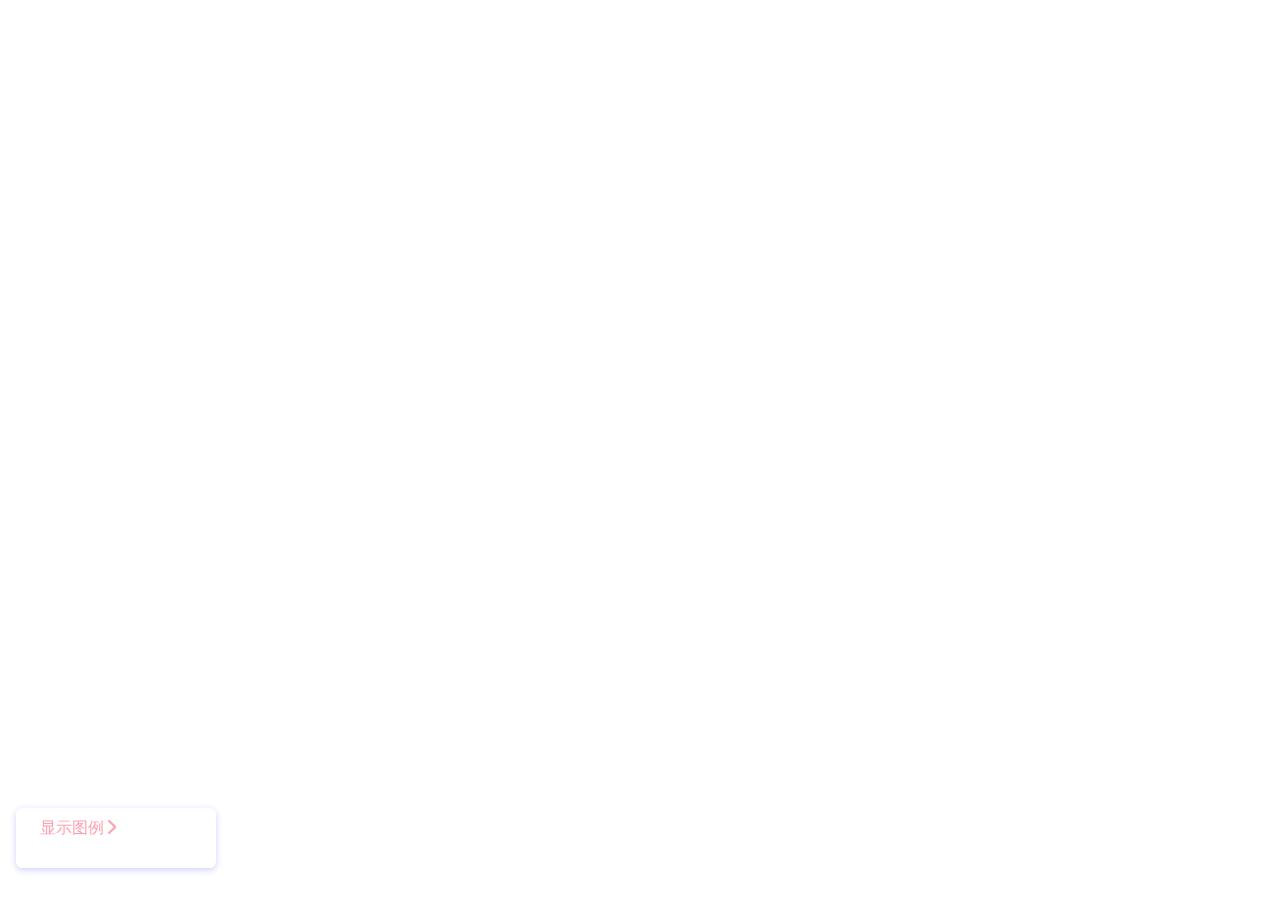
<file: trajectory/index.html>
<!doctype html>
<html>
<head>
    <meta charset="utf-8">
    <meta http-equiv="X-UA-Compatible" content="IE=edge">
    <meta name="viewport" content="initial-scale=1.0, user-scalable=no, width=device-width">
    <title>轨迹回放</title>
    <link rel="stylesheet" href="https://a.amap.com/jsapi_demos/static/demo-center/css/demo-center.css"/>
    <style>
        html, body, #container {
            height: 100%;
            width: 100%;
        }
        .input-card {
            display: none;
            width: 35rem;
            right: 0rem;
            left: 1rem;
            bottom: 2rem;
            opacity: 0.7;
        }
        .input-card .box {
            display: flex;
            position: relative;
            margin-right: 1.2rem;
            width: 10rem;
            height: 2.5rem;
            padding: .25rem .5rem;
            line-height: 2;
            border-radius: 15px;
            color: #ffffff;
        }
        .input-card .box .icon {
            position: absolute;
            top: 3px;
            width: 24px;
            height: 24px;
            background-size: 100% 100%;
            background-repeat: no-repeat;
        }
        .input-card .box .text {
            margin-left: 26px;
        }
        .input-card .box:last-child{
            margin-right: 0;
        }
        .input-card .legend {
            display: flex;
            position: relative;
            margin-right: 1.2rem;
            width: 10rem;
            height: 2.5rem;
            padding: .25rem .5rem;
            font-size: 16px;
            line-height: 2;
            border-radius: 15px;
            color: #738299;
            cursor: pointer;
        }
        .input-card .legend .icon {
            position: absolute;
            top: 12px;
            width: 8px;
            height: 14px;
            margin-left: 68px;
            background-image: url(./left.png);
            background-size: 100% 100%;
            background-repeat: no-repeat;
        }
        .show-input-card {
            position: fixed;
            width: 10rem;
            right: 0rem;
            left: 1rem;
            bottom: 2rem;
            opacity: 0.7;
            border-width: 0;
            border-radius: 0.4rem;
            box-shadow: 0 2px 6px 0 rgba(114, 124, 245, .5);
            background-color: #fff;
            background-clip: border-box;
            padding: 0rem 1.25rem 0.75rem;
        }
        .show-legend {
            display: flex;
            position: relative;
            margin-right: 1.2rem;
            width: 8rem;
            height: 2.5rem;
            padding: .25rem;
            font-size: 16px;
            line-height: 2;
            border-radius: 15px;
            color: #738299;
            cursor: pointer;
        }
        .show-legend .text {
            color: #ff788e;
        }
        .show-legend .icon {
            position: absolute;
            top: 12px;
            width: 8px;
            height: 14px;
            margin-left: 68px;
            background-image: url(./right.png);
            background-size: 100% 100%;
            background-repeat: no-repeat;
        }
        .amap-marker-label {
            top: -38px !important;
        }
        .amap-icon {
            width: 28px;
            height: 28px;
        }
        .amap-icon img {
            width: 28px;
            height: 28px;
        }
    </style>
</head>
<body>
<div id="container"></div>
<div class="input-card" id="input-card">
    <div class="input-item">
        <div class="box" style="background: rgba(255,151,71,1);">
            <div class="icon" style="background-image: url(./attendance.png);"></div>
            <div class="text">上班打卡地点</div>
        </div>
        <div class="box" style="background: rgba(97,164,255,1)">
            <div class="icon" style="background-image: url(./store.png);"></div>
            <div class="text">终端门店</div>
        </div>
        <div class="box" style="background: rgba(97,164,255,1)">
            <div class="icon" style="background-image: url(./student.png);"></div>
            <div class="text">学生代理</div>
        </div>
    </div>
    <div class="input-item">
        <div class="box" style="background: rgba(155,194,39,1)">
            <div class="icon" style="background-image: url(./attendance.png);"></div>
            <div class="text">下班打卡地点</div>
        </div>
        <div class="box" style="background: rgba(255,120,142,1)">
            <div class="icon" style="background-image: url(./store.png);"></div>
            <div class="text">终端开户成功</div>
        </div>
        <div class="box" style="background: rgba(255,120,142,1)">
            <div class="icon" style="background-image: url(./student.png);"></div>
            <div class="text">学代开户成功</div>
        </div>
    </div>
    <div class="input-item">
        <div class="box" style="visibility: hidden;">上班打卡地点</div>
        <div class="box" style="background: rgba(115,130,153,1)">
            <div class="icon" style="background-image: url(./store.png);"></div>
            <div class="text">终端开户失败</div>
        </div>
        <div class="box" style="background: rgba(115,130,153,1)">
            <div class="icon" style="background-image: url(./student.png);"></div>
            <div class="text">学代开户失败</div>
        </div>
    </div>
    <div class="input-item">
        <div class="box" style="visibility: hidden;">下班打卡地点</div>
        <div class="box" style="background: rgba(97,164,255,1)">
            <div class="icon" style="background-image: url(./no_abnormal.png);"></div>
            <div class="text">异常拜访</div>
        </div>
        <div class="box" style="background: rgba(97,164,255,1)">
            <div class="icon" style="background-image: url(./order.png);"></div>
            <div class="text">客户下单</div>
        </div>
    </div>
    <div class="input-item">
        <div class="legend" onclick="hideLegend()">
            <div class="text">隐藏图例</div>
            <div class="icon"></div>
        </div>
    </div>
</div>
<div class="show-input-card" id="show-input-card" onclick="showLegend()">
    <div class="show-legend">
        <div class="text">显示图例</div>
        <div class="icon"></div>
    </div>
</div>

<script type="text/javascript" src="https://webapi.amap.com/maps?v=1.4.15"></script>
<script>
    var lineArr = [[116.478935,39.997761],[116.478939,39.997825],[116.478912,39.998549],[116.478912,39.998559],[116.478998,39.998555],[116.478998,39.998555],[116.479282,39.99856],[116.479658,39.998528],[116.480151,39.998453],[116.480784,39.998302],[116.480784,39.998302],[116.481149,39.998184],[116.481573,39.997997],[116.481863,39.997846],[116.482072,39.997718],[116.482362,39.997718],[116.483633,39.998935],[116.48367,39.998968],[116.484648,39.999861]];

    var map = new AMap.Map("container", {
        resizeEnable: true,
        center: [116.397428, 39.90923],
        zoom: 17
    });

    var markers = [{
        position: [116.480151,39.998549],
        title: '终端门店',
        icon: './store_mark.png'
    }, {
        position: [116.481863,39.99856],
        title: '终端开户成功',
        icon: './store_success_mark.png'
    }, {
        position: [116.483633,39.998302],
        title: '终端开户失败',
        icon: './store_fail_mark.png'
    }, {
        position: [116.483633,39.997846],
        title: '学生代理',
        icon: './student_mark.png'
    },{
        position: [116.483633,39.998935],
        title: '学生代理成功',
        icon: './student_success_mark.png'
    },{
        position: [116.478912,39.998549],
        title: '异常拜访',
        icon: './no_abnormal.png'
    },{
        position: [116.484648,39.999861],
        title: '下班打卡地点',
        icon: './off_duty_mark.png'
    }];
    markers.forEach(function(marker) {
        new AMap.Marker({
            map: map,
            title: marker.title,
            // label: {
            //     content: marker.title,
            //     direction: 'top'
            // },
            icon: marker.icon,
            position: marker.position,
            // offset: new AMap.Pixel(0, 0),
        });
    });
    var marker = new AMap.Marker({
        map: map,
        title: '上班打卡地点',
        // label: {
        //     content: '上班打卡地点',
        //     direction: 'top'
        // },
        position: [116.478935,39.997761],
        icon: "./attendance_mark.png",
        // offset: new AMap.Pixel(0, 0)
    });

    // 绘制轨迹
    var polyline = new AMap.Polyline({
        map: map,
        path: lineArr,
        showDir: true,
        strokeColor: "#28F",  //线颜色
        strokeOpacity: 1,     //线透明度
        strokeWeight: 6,      //线宽
        strokeStyle: "solid"  //线样式
    });
    map.setFitView();

    function showLegend() {
        document.getElementById('show-input-card').style.display = 'none';
        document.getElementById('input-card').style.display = 'block';
    }
    function hideLegend() {
        document.getElementById('input-card').style.display = 'none';
        document.getElementById('show-input-card').style.display = 'block';
    }
    map.on('complete', function() {
        let listDom = document.getElementsByClassName('amap-icon')
        for (let i in listDom) {
            listDom[i].onclick = function () {
                console.log(this.getAttribute('title'))
                // window.location.href = '111'
            }
        }
    });
</script>
</body>
</html>
</file>
